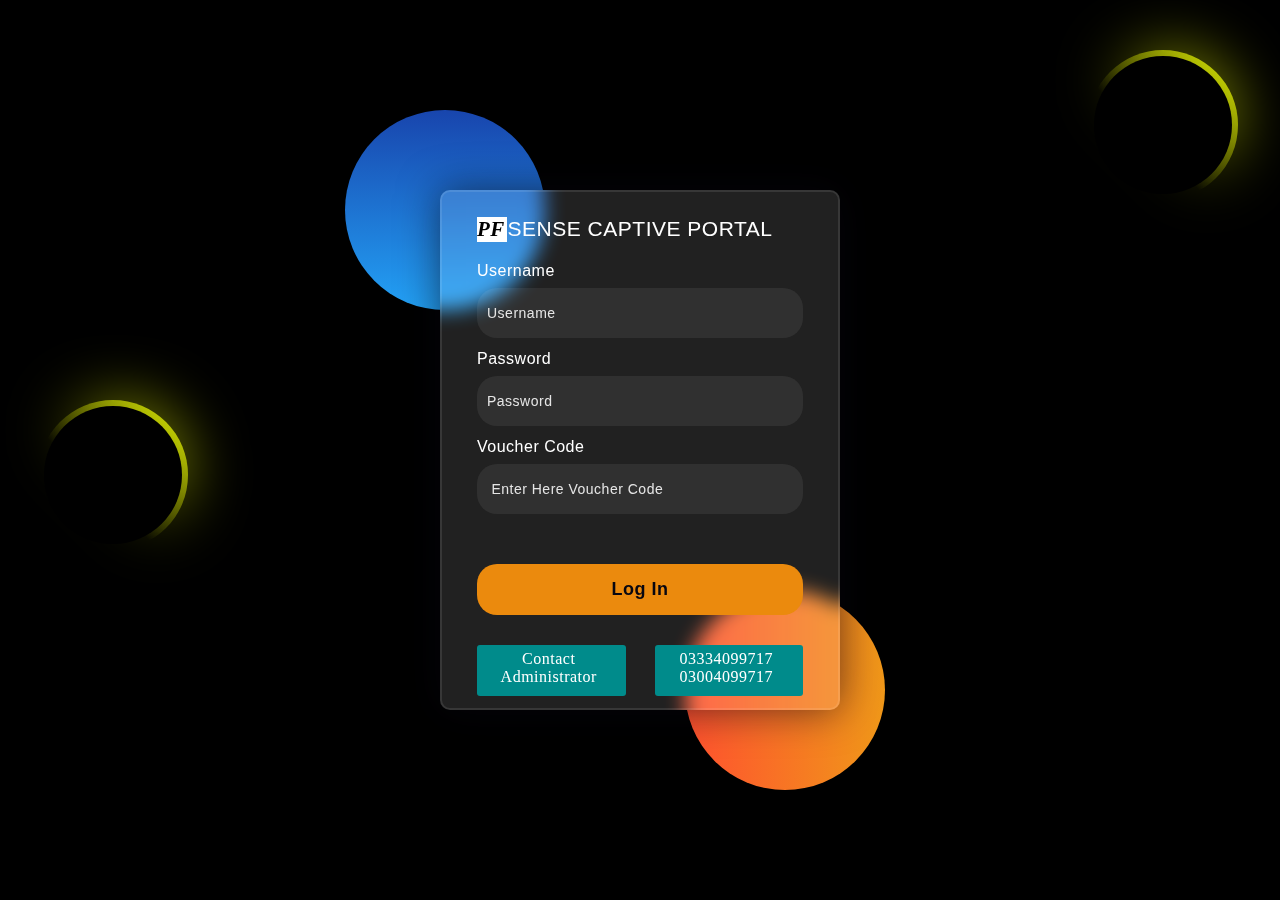
<file: PFsense.html>
<!DOCTYPE html>
<html lang="en">

<head>
    <meta charset="UTF-8">
    <meta http-equiv="X-UA-Compatible" content="IE=edge">
    <meta name="viewport" content="width=device-width, initial-scale=1.0">
    <title>Welcome To Technology Library</title>
    <style>
        /* Technology Library */


        *,
        *:before,
        *:after {
            padding: 0;
            margin: 0;
            box-sizing: border-box;
        }

        body {
            background-color: #000;
            overflow: hidden;
        }

        .background {
            width: 430px;
            height: 520px;
            position: absolute;
            transform: translate(-50%, -50%);
            left: 50%;
            top: 50%;
        }

        .background .shape {
            height: 200px;
            width: 200px;
            position: absolute;
            border-radius: 50%;
        }

        .shape:first-child {
            background: linear-gradient(#1845ad,
                    #23a2f6);
            left: -80px;
            top: -80px;
        }

        .shape:last-child {
            background: linear-gradient(to right,
                    #ff512f,
                    #f09819);
            right: -30px;
            bottom: -80px;
        }

        .side .shape3 {
            background: linear-gradient(#19d87f, #f09819);
            box-sizing: border-box;
            border-radius: 100%;
            height: 150px;
            width: 150px;
            outline: none;
            position: absolute;
            margin: 5% 81%;
        }

        .side .shape4 {
            background: linear-gradient(#7fd819, #f0197d);
            box-sizing: border-box;
            border-radius: 100%;
            height: 150px;
            width: 150px;
            outline: none;
            position: absolute;
            margin: 30% 5%;
        }

        form {
            height: 520px;
            width: 400px;
            background-color: rgba(255, 255, 255, 0.13);
            position: absolute;
            transform: translate(-50%, -50%);
            top: 50%;
            left: 50%;
            border-radius: 10px;
            backdrop-filter: blur(10px);
            border: 2px solid rgba(255, 255, 255, 0.1);
            box-shadow: 0 0 40px rgba(8, 7, 16, 0.6);
            padding: 50px 35px;
        }

        form * {
            font-family: 'Poppins', sans-serif;
            color: #ffffff;
            letter-spacing: 0.5px;
            outline: none;
            border: none;
        }

        form h3 {
            font-size: 21px;
            font-weight: 300;
            line-height: 42px;
            text-align: center;
            text-transform: uppercase;
            margin-top: -34px;
            transition: 1.5s;
            cursor: pointer;

        }

        form i h2 {
            font-size: 21px;
            font-weight: 300;
            text-transform: uppercase;
            margin-top: -51px;
            background-color: #fff;
            width: 30px;
            height: 25px;
            font-family: Etelka Narrow Medium Pro;
            font-weight: bold;
            color: #000;
            border: none;
            outline: none;
            transition: 1.5s;

        }

        label {
            display: block;
            margin-top: 12px;
            font-size: 16px;
            font-weight: 500;
        }

        input {
            display: block;
            height: 50px;
            width: 100%;
            background-color: rgba(255, 255, 255, 0.07);
            border-radius: 20px;
            padding: 0 10px;
            margin-top: 8px;
            font-size: 14px;
            font-weight: 300;
            transition: 1.5s;

        }

        ::placeholder {
            color: #e5e5e5;
        }

        button {
            margin-top: 50px;
            width: 100%;
            background-color: rgb(235, 138, 13);
            color: #080710;
            padding: 15px 0;
            font-size: 18px;
            font-weight: 600;
            border-radius: 20px;
            cursor: pointer;
            transition: 1.5s;

        }

        .social {
            margin-top: 30px;
            display: flex;
        }

        .social div {
            width: 150px;
            border-radius: 3px;
            padding: 5px 10px 10px 5px;
            background-color: rgba(255, 255, 255, 0.27);
            color: #eaf0fb;
            text-align: center;
        }

        .social div:hover {
            background-color: rgba(255, 255, 255, 0.47);
        }

        .social .fb {
            margin-left: 25px;
            color: #fff;
            background-color: darkcyan;
            font-family: 'Permanent Marker', cursive;
        }

        .social .ty {
            margin-right: 4px;
            background-color: darkcyan;
            color: #fff;
            font-family: 'Permanent Marker', cursive;

        }

        .loader1 {
            position: relative;
            width: 150px;
            height: 150px;
            border-radius: 50%;
            background: linear-gradient(45deg, transparent, transparent 40%, #e5f403);
            animation: animate 2s linear infinite;
            left: 85%;
            top: 50px;
        }

        @keyframes animate {
            0% {
                transform: rotate(0deg);
            }

            100% {
                transform: rotate(360deg);
            }
        }

        .loader1:before {
            content: '';
            position: absolute;
            top: 6px;
            left: 6px;
            right: 6px;
            bottom: 6px;
            background: #000;
            border-radius: 50%;
            z-index: 1000;
        }

        .loader1:after {
            content: '';
            position: absolute;
            top: 0px;
            left: 0px;
            right: 0px;
            bottom: 0px;
            background: #000;
            border-radius: 50%;
            background: linear-gradient(45deg, transparent, transparent 40%, #e5f403);
            z-index: 1000;
            z-index: 1;
            filter: blur(30px);
        }

        /* ----------------------------- */
        .loader2 {
            position: relative;
            width: 150px;
            height: 150px;
            border-radius: 50%;
            background: linear-gradient(45deg, transparent, transparent 40%, #e5f403);
            animation: animate 2s linear infinite;
            top: 250px;
            left: 3%;
        }

        @keyframes animate {
            0% {
                transform: rotate(0deg);
            }

            100% {
                transform: rotate(360deg);
            }
        }

        .loader2:before {
            content: '';
            position: absolute;
            top: 6px;
            left: 6px;
            right: 6px;
            bottom: 6px;
            background: #000;
            border-radius: 50%;
            z-index: 1000;
        }

        .loader2:after {
            content: '';
            position: absolute;
            top: 0px;
            left: 0px;
            right: 0px;
            bottom: 0px;
            background: #000;
            border-radius: 50%;
            background: linear-gradient(45deg, transparent, transparent 40%, #e5f403);
            z-index: 1000;
            z-index: 1;
            filter: blur(30px);
        }

        .heading:hover {
            color: rebeccapurple;
            transform: scale(1.2);
            transition: 1.5s;
        }

        .heading {
            transition: 1.5s;
            text-shadow: 10px 10px 10px 10px red;
        }

        button:hover {
            transform: scale(1.2);
            transition: 1.5s;
        }

        input:hover {
            transform: scale(1.2);
            transition: 1.5s;
        }
    </style>
</head>

<body>
    <div class="background">
        <div class="shape"></div>
        <div class="shape"></div>
    </div>
    <div class="side">
        <div class="loader1"></div>
        <div class="loader2"></div>
    </div>
    <form>
        <div class="heading">
            <h3>Sense Captive Portal</h3> <br>
            <i>
                <h2> PF </h2>
            </i>
        </div>
        <label for="username">Username</label>
        <input type="text" placeholder="Username" id="username">

        <label for="password">Password</label>
        <input type="password" placeholder="Password" id="password">
        <label for="password">Voucher Code</label>
        <input type="text" placeholder=" Enter Here Voucher Code" id="Voucher Code">
        <button>Log In</button>
        <div class="social">
            <div class="ty">Contact Administrator</div>
            <div class="fb">03334099717 03004099717</div>
        </div>
    </form>
    <!-- <form method="post" action="$PORTAL_ACTION$"> -->
    <!-- Placeholder for optional username/password authentication here -->
    <!-- Voucher authentication here -->
    <!-- <label for="auth_voucher"><p style="color:orange; font-size:20px;">Enter your voucher code here</p></label><br />
      <img src="" alt="" style="border: none; vertical-align: middle;" />
      <input name="auth_voucher" id="auth_voucher" type="text" style="border:1px dashed;" size="24" autofocus>
      <input name="redirurl" type="hidden" value="$PORTAL_REDIRURL$">
      <input name="accept" type="submit" value="OK">
    </form> -->
</body>

</html>
</file>
